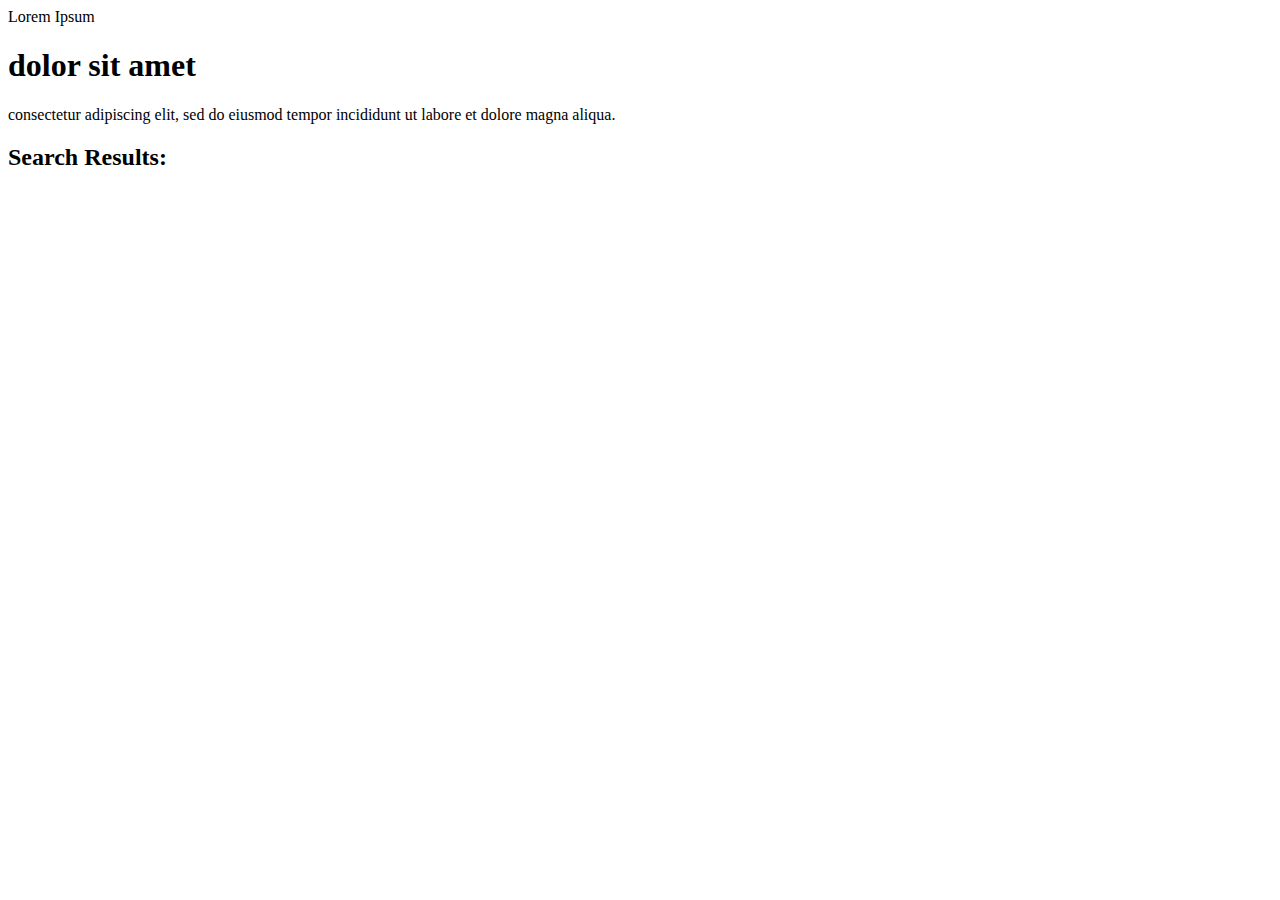
<file: body.html>
<!-- Body part of the HTML. Needs to be merged into index.html-->
<body>
    
    <header>Lorem Ipsum</header>
    <main>
        <h1>dolor sit amet</h1>
            <div class="navbar"></div>
        
        <p>consectetur adipiscing elit, sed do eiusmod tempor incididunt ut labore et dolore magna aliqua.</p>

        <h2>Search Results:</h2>
            <div id="searchResults"></div>

    </main>
    <script src="./assets/script.js"></script>
</body>
</file>
